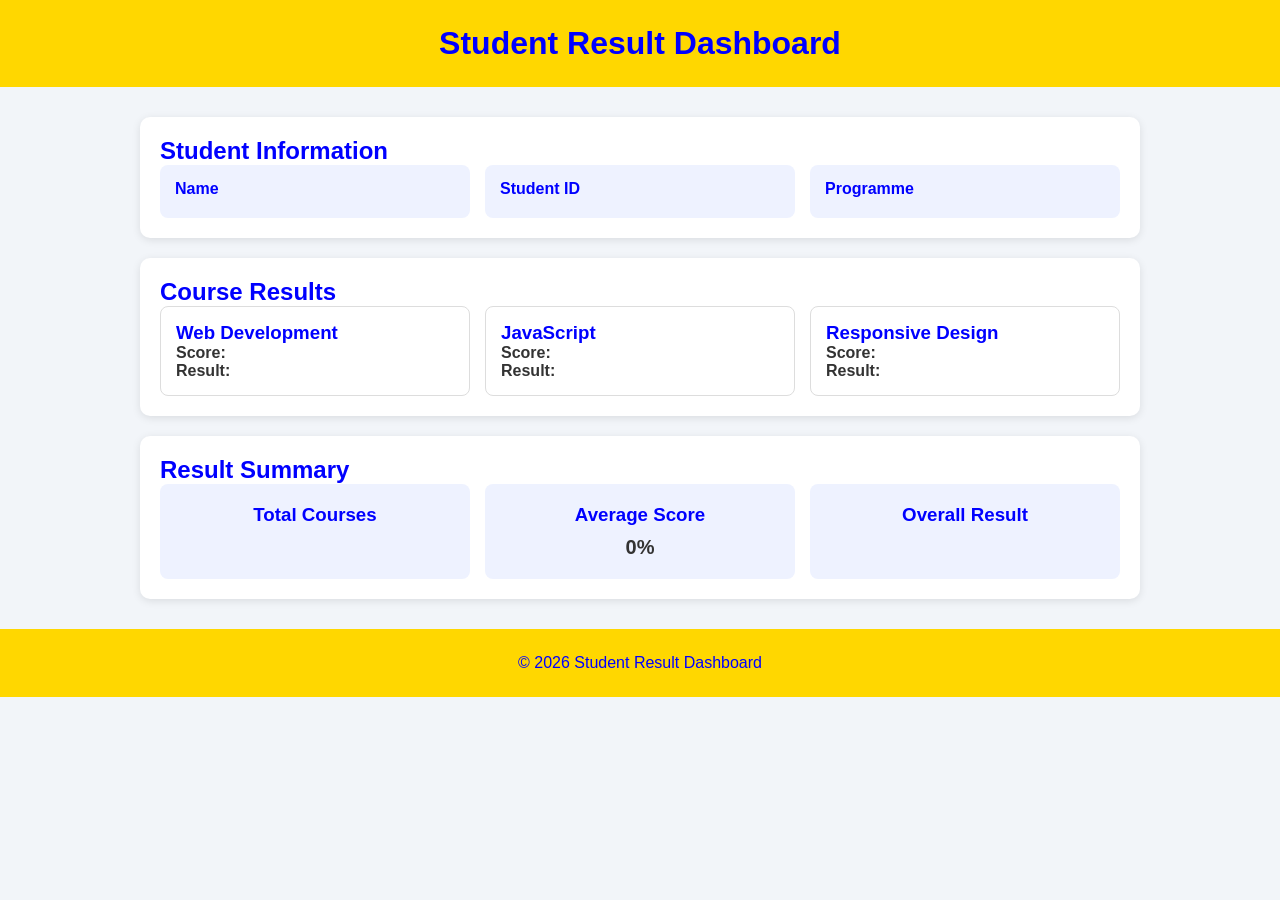
<file: index.html>
<html lang="en">
<head>
    <meta charset="UTF-8">
    <meta name="viewport" content="width=device-width, initial-scale=1.0">
    <title>Student Result Dashboard</title>

    <link rel="stylesheet" href="style.css">
</head>

<body>

    <header>
        <h1>Student Result Dashboard</h1>
    </header>

    <main class="container">

        <section class="section">
            <h2>Student Information</h2>

            <div class="student-info">

                <div class="info-box">
                    <strong>Name</strong>
                </div>

                <div class="info-box">
                    <strong>Student ID</strong>
                </div>

                <div class="info-box">
                    <strong>Programme</strong>
                </div>

            </div>
        </section>


        <section class="section">
            <h2>Course Results</h2>

            <div class="courses">

                <div class="course">
                    <h3>Web Development</h3>
                    <p><strong>Score:</strong></p>
                    <p>
                        <strong>Result:</strong>
                        <span class="pass"></span>
                    </p>
                </div>

                <div class="course">
                    <h3>JavaScript</h3>
                    <p><strong>Score:</strong></p>
                    <p>
                        <strong>Result:</strong>
                        <span class="pass"></span>
                    </p>
                </div>

                <div class="course">
                    <h3>Responsive Design</h3>
                    <p><strong>Score:</strong></p>
                    <p>
                        <strong>Result:</strong>
                        <span class="pass"></span>
                    </p>
                </div>

            </div>
        </section>


        <section class="section">
            <h2>Result Summary</h2>

            <div class="summary">

                <div class="summary-box">
                    <h3>Total Courses</h3>
                    <p></p>
                </div>

                <div class="summary-box">
                    <h3>Average Score</h3>
                    <p>0%</p>
                </div>

                <div class="summary-box">
                    <h3>Overall Result</h3>
                    <p class=></p>
                </div>

            </div>
        </section>

    </main>


    <footer>
        <p>&copy; 2026 Student Result Dashboard</p>
    </footer>
    <script src="script.js"></script>

</body>
</html>
</file>
<file: style.css>
* {
    box-sizing: border-box;
    margin: 0;
    padding: 0;
}

body {
    margin: 0;
    padding: 0;
    font-family: Arial, sans-serif;
    background-color: #f2f5f9;
    color: #333;
}


header {
    background-color: gold;
    color:blue;
    text-align: center;
    padding: 25px;
}

header h1 {
    margin: 0;
}


.container {
    width: 80%;
    max-width: 1000px;
    margin: 30px auto;
}


.section {
    background-color: white;
    padding: 20px;
    margin-bottom: 20px;
    border-radius: 10px;
    box-shadow: 0 2px 8px rgba(0, 0, 0, 0.1);
}

.section h2 {
    color: blue;
    margin-top: 0;
}


.student-info {
    display: grid;
    grid-template-columns: repeat(3, 1fr);
    gap: 15px;
}

.info-box {
    background-color: #eef2ff;
    padding: 15px;
    border-radius: 8px;
}

.info-box strong {
    display: block;
    color: blue;
    margin-bottom: 5px;
}


.courses {
    display: grid;
    grid-template-columns: repeat(3, 1fr);
    gap: 15px;
}

.course {
    border: 1px solid #ddd;
    padding: 15px;
    border-radius: 8px;
}

.course h3 {
    margin-top: 0;
    color: blue;
}


.pass {
    color: green;
    font-weight: bold;
}

.fail {
    color: red;
    font-weight: bold;
}


.summary {
    display: flex;
    justify-content: space-between;
    gap: 15px;
}

.summary-box {
    flex: 1;
    background-color: #eef2ff;
    padding: 20px;
    text-align: center;
    border-radius: 8px;
}

.summary-box h3 {
    margin: 0 0 10px;
    color: blue;
}

.summary-box p {
    font-size: 20px;
    font-weight: bold;
    margin: 0;
}


footer {
    background-color: gold;
    color: blue;
    text-align: center;
    padding: 25px;
    margin-top: 30px;
}


@media (max-width: 768px) {

    .student-info {
        grid-template-columns: 1fr;
    }

    .courses {
        grid-template-columns: 1fr;
    }

    .summary {
        flex-direction: column;
    }

    .container {
        width: 95%;
    }
}
</file>
